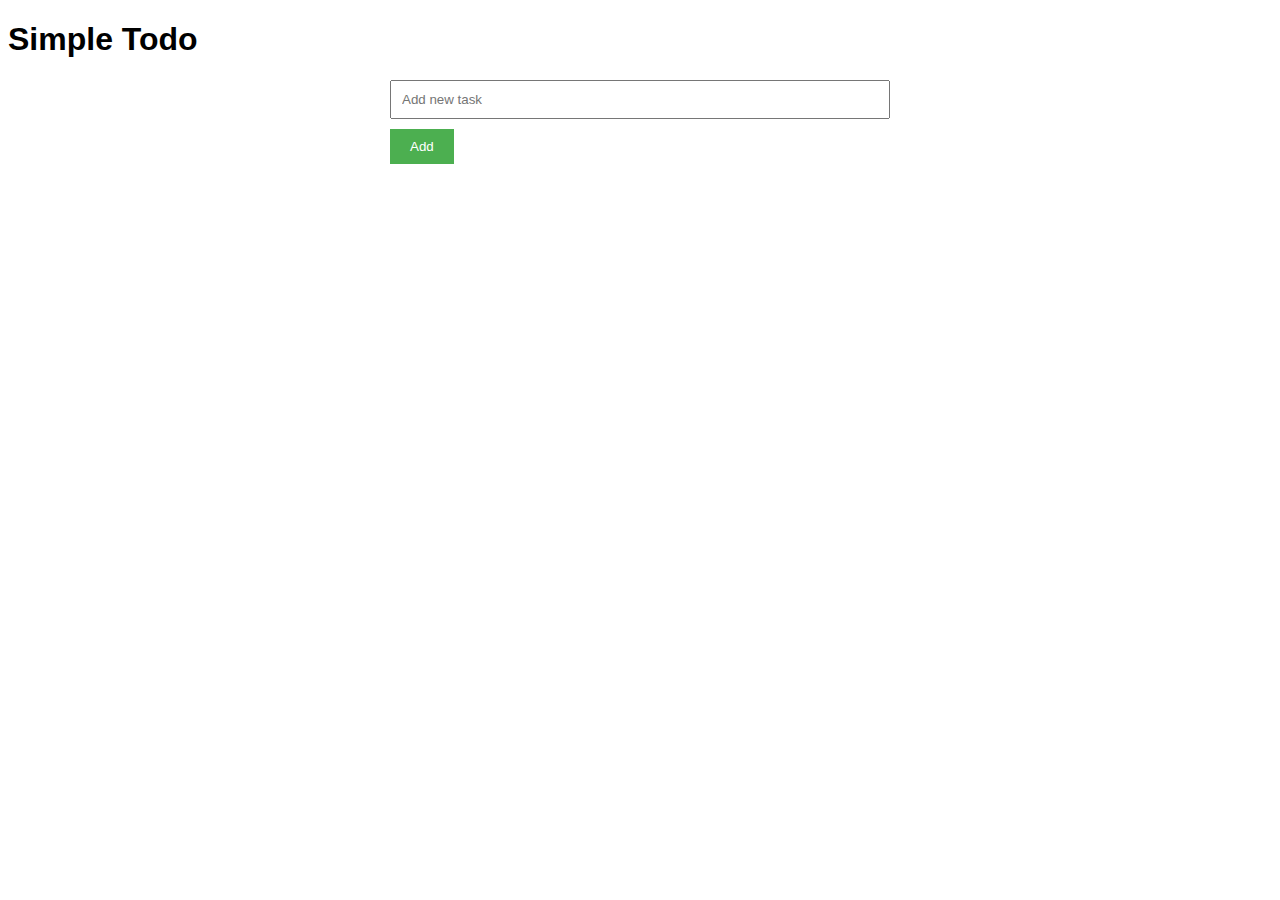
<file: index.html>
<!DOCTYPE html>
<html lang="en">
<head>
    <meta charset="UTF-8">
    <meta name="viewport" content="width=device-width, initial-scale=1.0">
    <title>Simple Todo App</title>
    <link rel="stylesheet" href="simple-todo/style.css">
</head>
<body>
    <h1>Simple Todo</h1>
    <div class="container">
        <input type="text" id="new-task" placeholder="Add new task">
        <button id="add-task">Add</button>
        <ul id="task-list"></ul>
    </div>

    <script src="simple-todo/script.js"></script>
</body>
</html>
</file>
<file: simple-todo/style.css>
body {
    font-family: sans-serif;
}

.container {
    width: 500px;
    margin: 0 auto;
}

#new-task {
    width: 100%;
    padding: 10px;
    margin-bottom: 10px;
    box-sizing: border-box;
}

#add-task {
    padding: 10px 20px;
    background-color: #4CAF50;
    color: white;
    border: none;
    cursor: pointer;
}

#task-list {
    list-style: none;
    padding: 0;
}

#task-list li {
    padding: 10px;
    border-bottom: 1px solid #ddd;
    display: flex;
    align-items: center;
}

.complete {
    text-decoration: line-through;
    color: #888;
}
</file>
